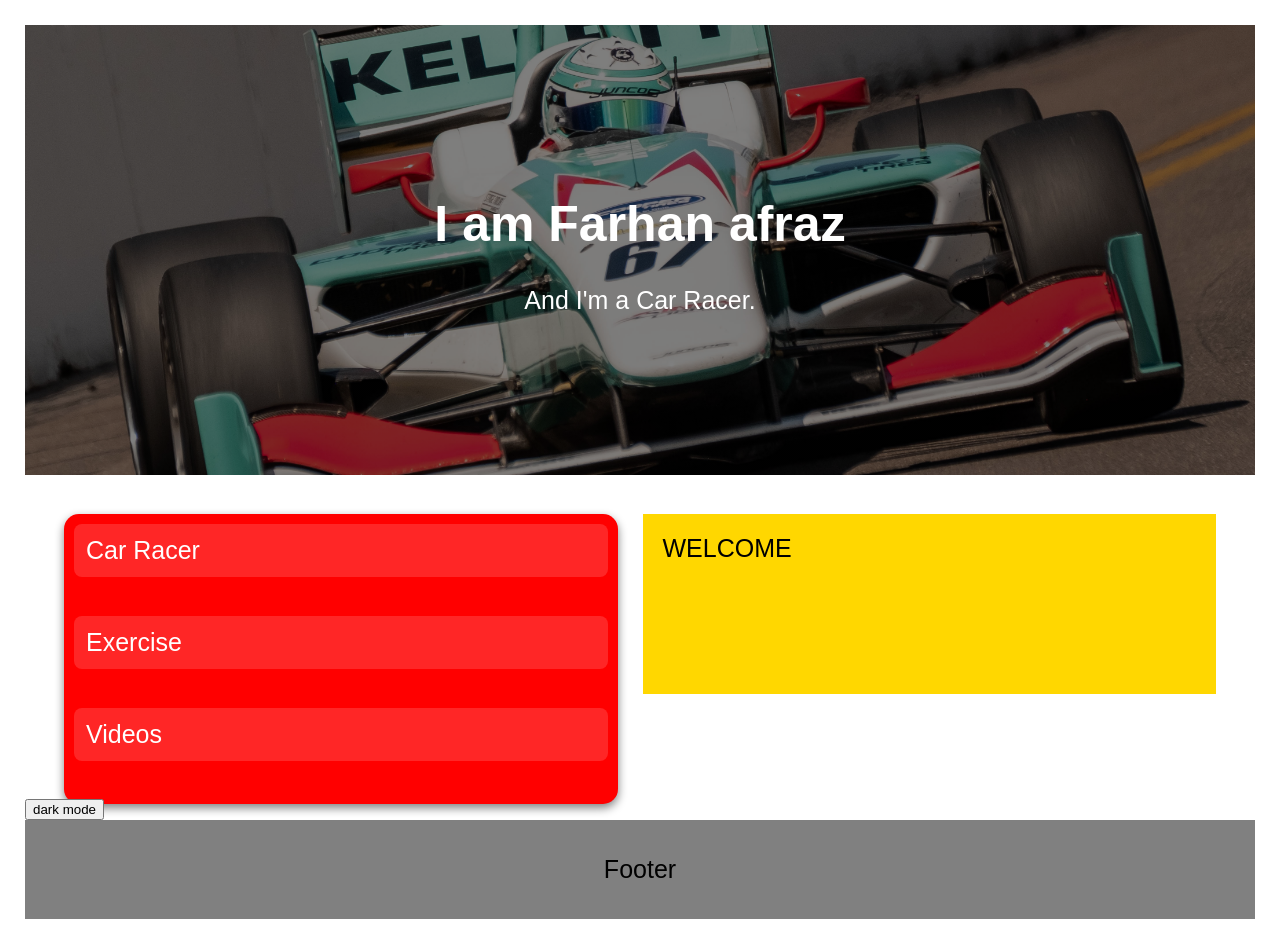
<file: index.html>
<!DOCTYPE html>
<html lang="en">
                                                                                                                          
<head>
    <link rel="stylesheet" href="style.css">
</head>

<body>

<div class="hero-image">
  <div class="hero-text">
    <h1 style="font-size:50px">I am Farhan afraz</h1>
    <p>And I'm a Car Racer.</p>
  </div>
</div>



<div class="container">
    <div class="menu">
      <a href="#" onclick="loadpage('Car Racer.html')">Car Racer</a><br>
      <a href="#" onclick="loadpage('Exercise.html')">Exercise</a><br>
      <a href="#" onclick="loadpage('Videos.html')">Videos</a><br>
   
    </div>

    <div class="content" id="content">
      WELCOME
    </div>

</div>

<br>
<br>

<button onclick="myFunction()">dark mode</button>

<script src="script.js"></script>

<footer>
  <p>Footer</p>
</footer>

</body>

</html>
</file>
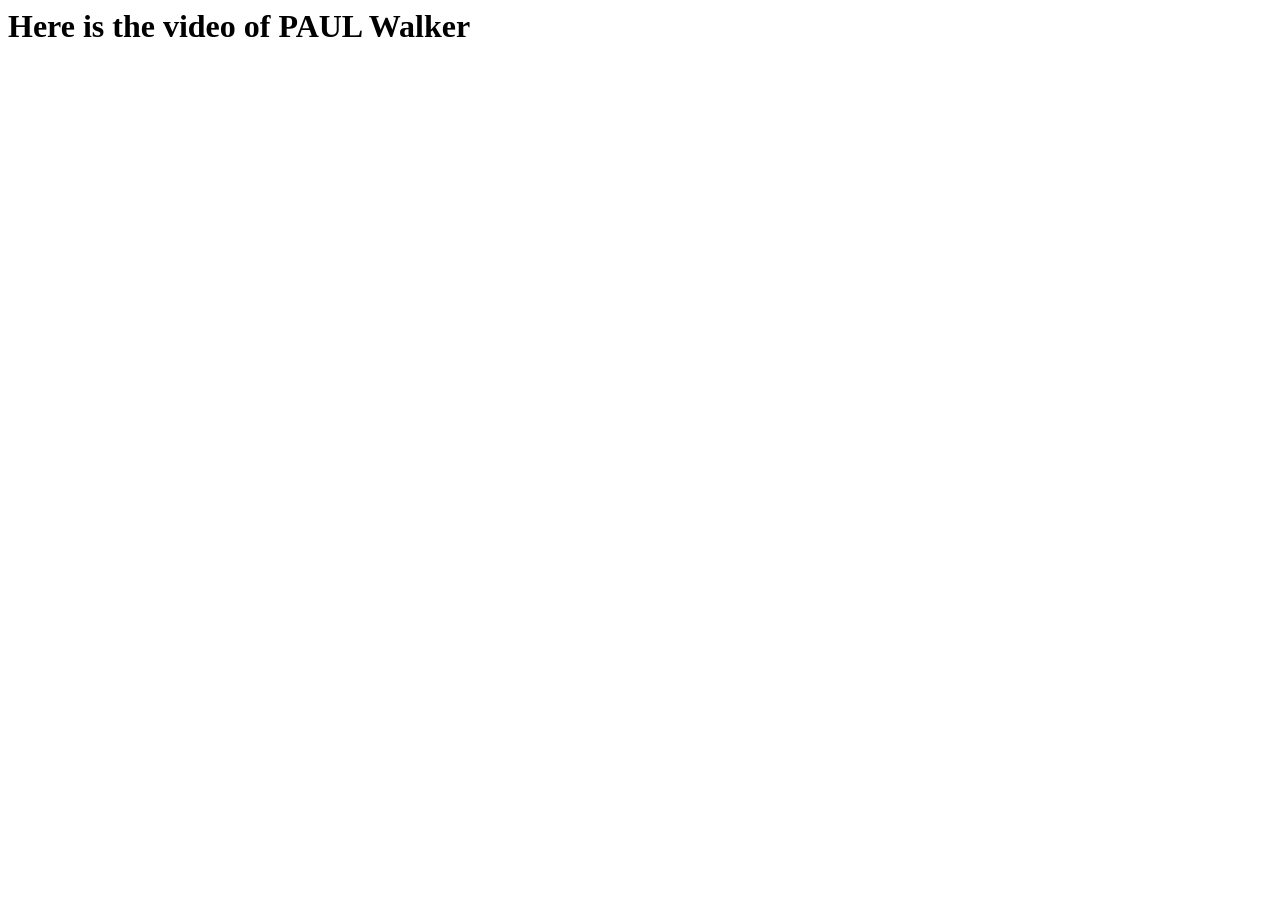
<file: Videos.html>
<h1>Here is the video of PAUL Walker</h1>
<!DOCTYPE html> 
<html> 
<body> 



    <iframe width="560" height="315" src="https://www.youtube.com/embed/Pau8Uf4xFRM?si=ak3fzxRXPkVobvP4" title="YouTube video player" frameborder="0" allow="accelerometer; autoplay; clipboard-write; encrypted-media; gyroscope; picture-in-picture; web-share" referrerpolicy="strict-origin-when-cross-origin" allowfullscreen></iframe>

</body> 
</html>
</file>
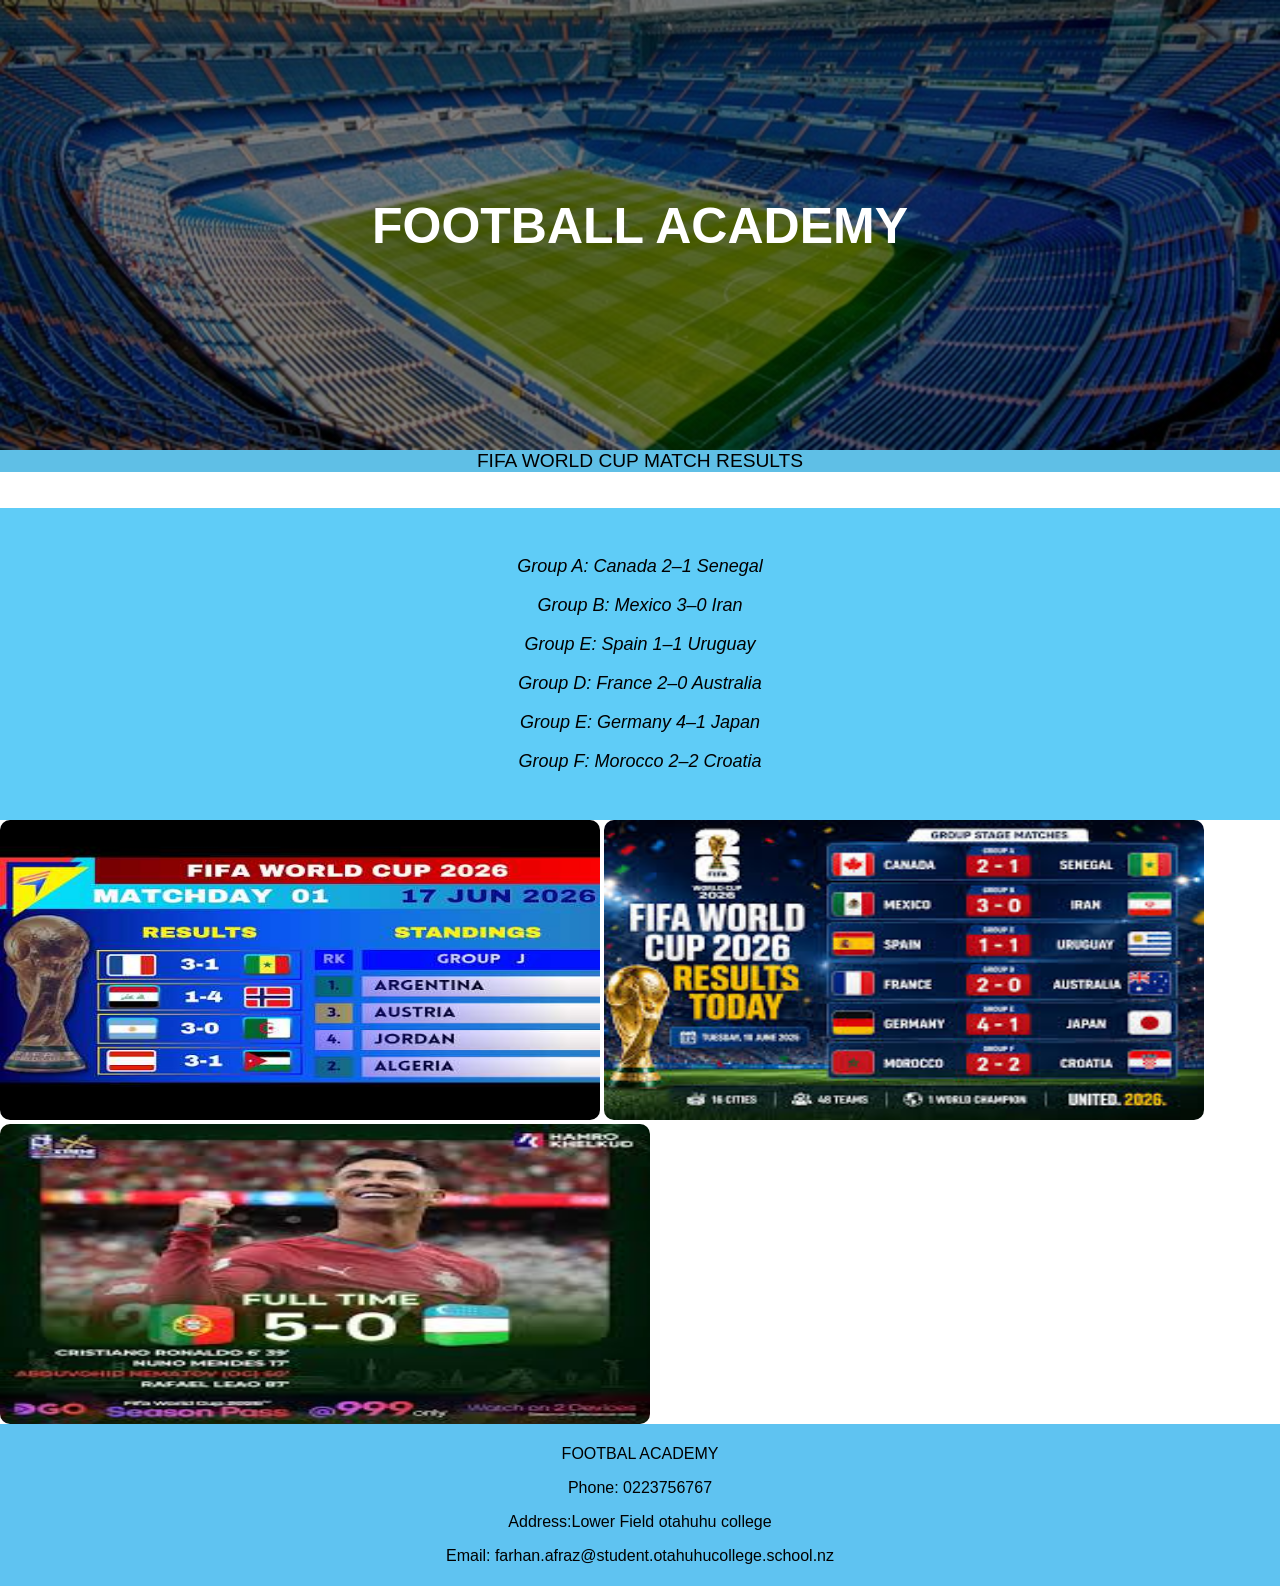
<file: MYWEBSITE.COM/FIFA WORLD CUP MATCH RESULTS.HTML>
<head>
    <link rel="stylesheet" href="FOOTBALL ACADEMY.css">
</head>

<body>

<div class="hero-image">
  <div class="hero-text">
    <h1 style="font-size:50px">FOOTBALL ACADEMY</h1>
  </div>
</div>

<div class="title">FIFA WORLD CUP MATCH RESULTS</div>
<br>
<br>

<div class="results">
<p>Group A: Canada 2–1 Senegal</p>
<p>Group B: Mexico 3–0 Iran</p>
<p>Group E: Spain 1–1 Uruguay</p>
<p>Group D: France 2–0 Australia</p>
<p>Group E: Germany 4–1 Japan</p>
<p>Group F: Morocco 2–2 Croatia</p>

</div>

<div class="picture">
<img src="hqdefault.jpg" alt="Paris" width="600" height="300">
<img src="results.jpg" alt="Paris" width="600" height="300">
<img src="images.jpg" alt="Paris" width="650" height="300">
</div>

<div>
<footer>
  <p>FOOTBAL ACADEMY</p>
  <p>Phone: 0223756767</p>
  <p>Address:Lower Field otahuhu college</p>
  <p>Email: farhan.afraz@student.otahuhucollege.school.nz</p>
</div>

</body>

</html>
</file>
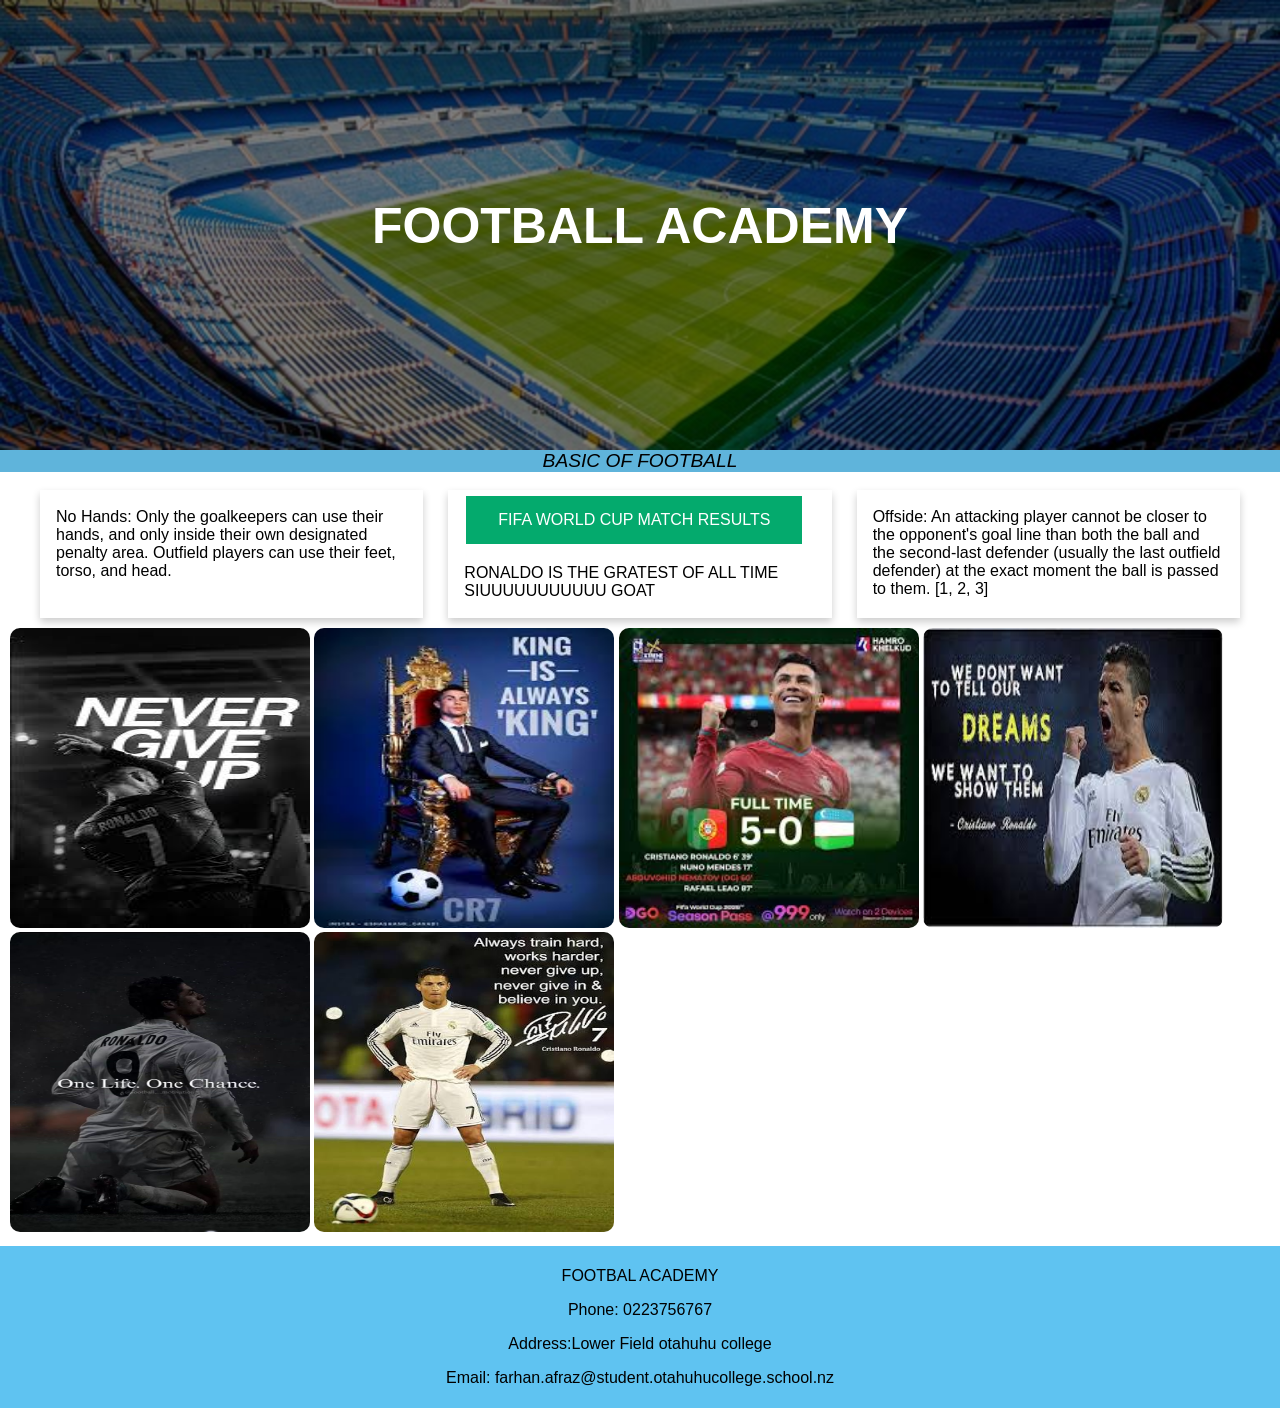
<file: MYWEBSITE.COM/FOOTBALL ACADEMY.HTML>
<!DOCTYPE html>
<html lang="en">
                                                                                                                          
<head>
    <link rel="stylesheet" href="FOOTBALL ACADEMY.css">
</head>

<body>

<div class="hero-image">
  <div class="hero-text">
    <h1 style="font-size:50px">FOOTBALL ACADEMY</h1>
  </div>
</div>

<div class="Heading">
BASIC OF FOOTBALL</div>
<br> 

<div class="content">

<div class="card">
  <div class="container">
    <p>No Hands: Only the goalkeepers can use their hands, and only inside their own designated penalty area. Outfield players can use their feet, torso, and head.</p> 
  </div>
</div>

<div class="card">
  <div class="container">
     <a href="FIFA WORLD CUP MATCH RESULTS.HTML" class="button">FIFA WORLD CUP MATCH RESULTS</a>
     <p>RONALDO IS THE GRATEST OF ALL TIME
                SIUUUUUUUUUUU GOAT</p>
  </div>
</div>

<div class="card">
  <div class="container">
    <p>Offside: An attacking player cannot be closer to the opponent's goal line than both the ball and the second-last defender (usually the last outfield defender) at the exact moment the ball is passed to them. [1, 2, 3]</p> 
  </div>
</div>


</div>
<div class="photos">
  
<img src="siuuu.jpg" alt="Paris" width="300" height="300">

<img src="cr7.jpg" alt="Paris" width="300" height="300">

<img src="images.jpg" alt="Paris" width="300" height="300">

<img src="download.jpg" alt="Paris" width="300" height="300">

<img src="f38d1be9dfd3bb8e945d83173d5c1115.jpg" alt="Paris" width="300" height="300">

<img src="new.jpg" alt="Paris" width="300" height="300">
</div>

<footer>
  <p>FOOTBAL ACADEMY</p>
  <p>Phone: 0223756767</p>
  <p>Address:Lower Field otahuhu college</p>
  <p>Email: farhan.afraz@student.otahuhucollege.school.nz</p>

</body>

</html>
</file>
<file: style.css>
body, html {
  height: 100%;
  margin: 0;
  font-family: Arial, Helvetica, sans-serif;
}

.hero-image {
  background-image: linear-gradient(rgba(0, 0, 0, 0.5), rgba(0, 0, 0, 0.5)), url("car.jpg");
  height: 50%;
  background-position: center;
  background-repeat: no-repeat;
  background-size: cover;
  position: relative;
}

.hero-text {
  text-align: center;
  position: absolute;
  top: 50%;
  left: 50%;
  transform: translate(-50%, -50%);
  color: white;
}

.hero-text button {
  border: none;
  outline: 0;
  display: inline-block;
  padding: 10px 25px;
  color: black;
  background-color: #ddd;
  text-align: center;
  cursor: pointer;
}

.hero-text button:hover {
  background-color: #555;
  color: white;
}

.container{
  display: flex;
  flex-direction:row;
  height: 20%;

}

.content{
  order: 2;
  background-color: gold;
  padding: 20px;
  width: 50%;
}

.flip-card {
  background-color: transparent;
  width: 300px;
  height: 300px;
  perspective: 1000px;
}

.flip-card-inner {
  position: relative;
  width: 100%;
  height: 100%;
  text-align: center;
  transition: transform 0.6s;
  transform-style: preserve-3d;
  box-shadow: 0 4px 8px 0 rgba(0,0,0,0.2);
}

.flip-card:hover .flip-card-inner {
  transform: rotateY(180deg);
}

.flip-card-front, .flip-card-back {
  position: absolute;
  width: 100%;
  height: 100%;
  -webkit-backface-visibility: hidden;
  backface-visibility: hidden;
}

.flip-card-front {
  background-color: #bbb;
  color: black;
}

.flip-card-back {
  background-color: #2980b9;
  color: white;
  transform: rotateY(180deg);
}

/* MAIN LAYOUT */
.container {
  display: flex;
  flex-direction: row;
  gap: 25px;
  padding: 39px;
  max-width: 1200px;
  margin: auto;
}

/* MENU */
.menu {
  background-color: red;
  padding: 10px;
  width: 50%;
  border-radius: 15px;
  box-shadow: 0 4px 10px gray;
  height: 150%;
}

.menu a {
  display: block;
  color: white;
  text-decoration: none;
  padding: 12px;
  margin-bottom: 10px;
  border-radius: 8px;
  background-color: rgba(255,255,255,0.15);
  transition: 0.3s;
}

.menu a:hover {
  background-color: white;
  color: #1f7a32;
}


body {
  padding: 25px;
  background-color: white;
  color: black;
  font-size: 25px;
}

.dark-mode {
  background-color: black;
  color: white;
}

footer {
  padding: 30px;
  background-color: gray;
  padding: 10px;
  text-align: center;
  color: black;
}
</file>
<file: MYWEBSITE.COM/FOOTBALL ACADEMY.css>
body, html {
  height: 100%;
  margin: 0;
  font-family: Arial, Helvetica, sans-serif;
}

.hero-image {
  background-image: linear-gradient(rgba(0, 0, 0, 0.5), rgba(0, 0, 0, 0.5)), url("stadium-4760441_640.jpg");
  height: 50%;
  background-position: center;
  background-repeat: no-repeat;
  background-size: cover;
  position: relative;
}

.hero-text {
  text-align: center;
  position: absolute;
  top: 50%;
  left: 50%;
  transform: translate(-50%, -50%);
  color: white;
}

.hero-text button {
  border: none;
  outline: 0;
  display: inline-block;
  padding: 10px 25px;
  color: black;
  background-color: #ddd;
  text-align: center;
  cursor: pointer;
}

.hero-text button:hover {
  background-color: #555;
  color: white;
}

/* MAIN LAYOUT */
.content {
  display: flex;
  flex-direction: row;
  gap: 25px;
  padding:40x;
  max-width: 1200px;
  margin: auto;
}

footer {
  padding: 10px;
  background-color: rgb(95, 195, 241);
  padding: 5px;
  text-align: center;
  color: black;
}

.card {
  box-shadow: 0 4px 8px 0 rgba(0,0,0,0.2);
  transition: 0.3s;
  width: 40%;
}

.card:hover {
  box-shadow: 0 8px 16px 0 rgba(0,0,0,0.2);
}

.container {
  padding: 2px 16px;
}

img {
  border-radius: 100px;
  gap: 100px;
}

img {
  border-radius: 100px;
   gap: 100px;
}

img {
  border-radius: 10px;
   gap: 100px;
}

.photos{
  gap: 100px;
  padding: 10px;

}

.button {
  background-color: #04AA6D;
  border: none;
  color: white;
  padding: 15px 32px;
  text-align: center;
  text-decoration: none;
  display: inline-block;
  font-size: 16px;
  margin: 4px 2px;
  cursor: pointer;
}

.results{
  font-style: oblique;
  padding: 30px;
  font-size: large;
  background-color: rgb(95, 204, 247);
  text-align: center;
}

.title{
  font-size: larger;
  background-color: rgb(95, 191, 230);
  text-align: center;
}

.Heading{
  font-style: oblique;
  font-size: larger;
  background-color: rgb(95, 180, 219);
  text-align: center;
}
</file>
